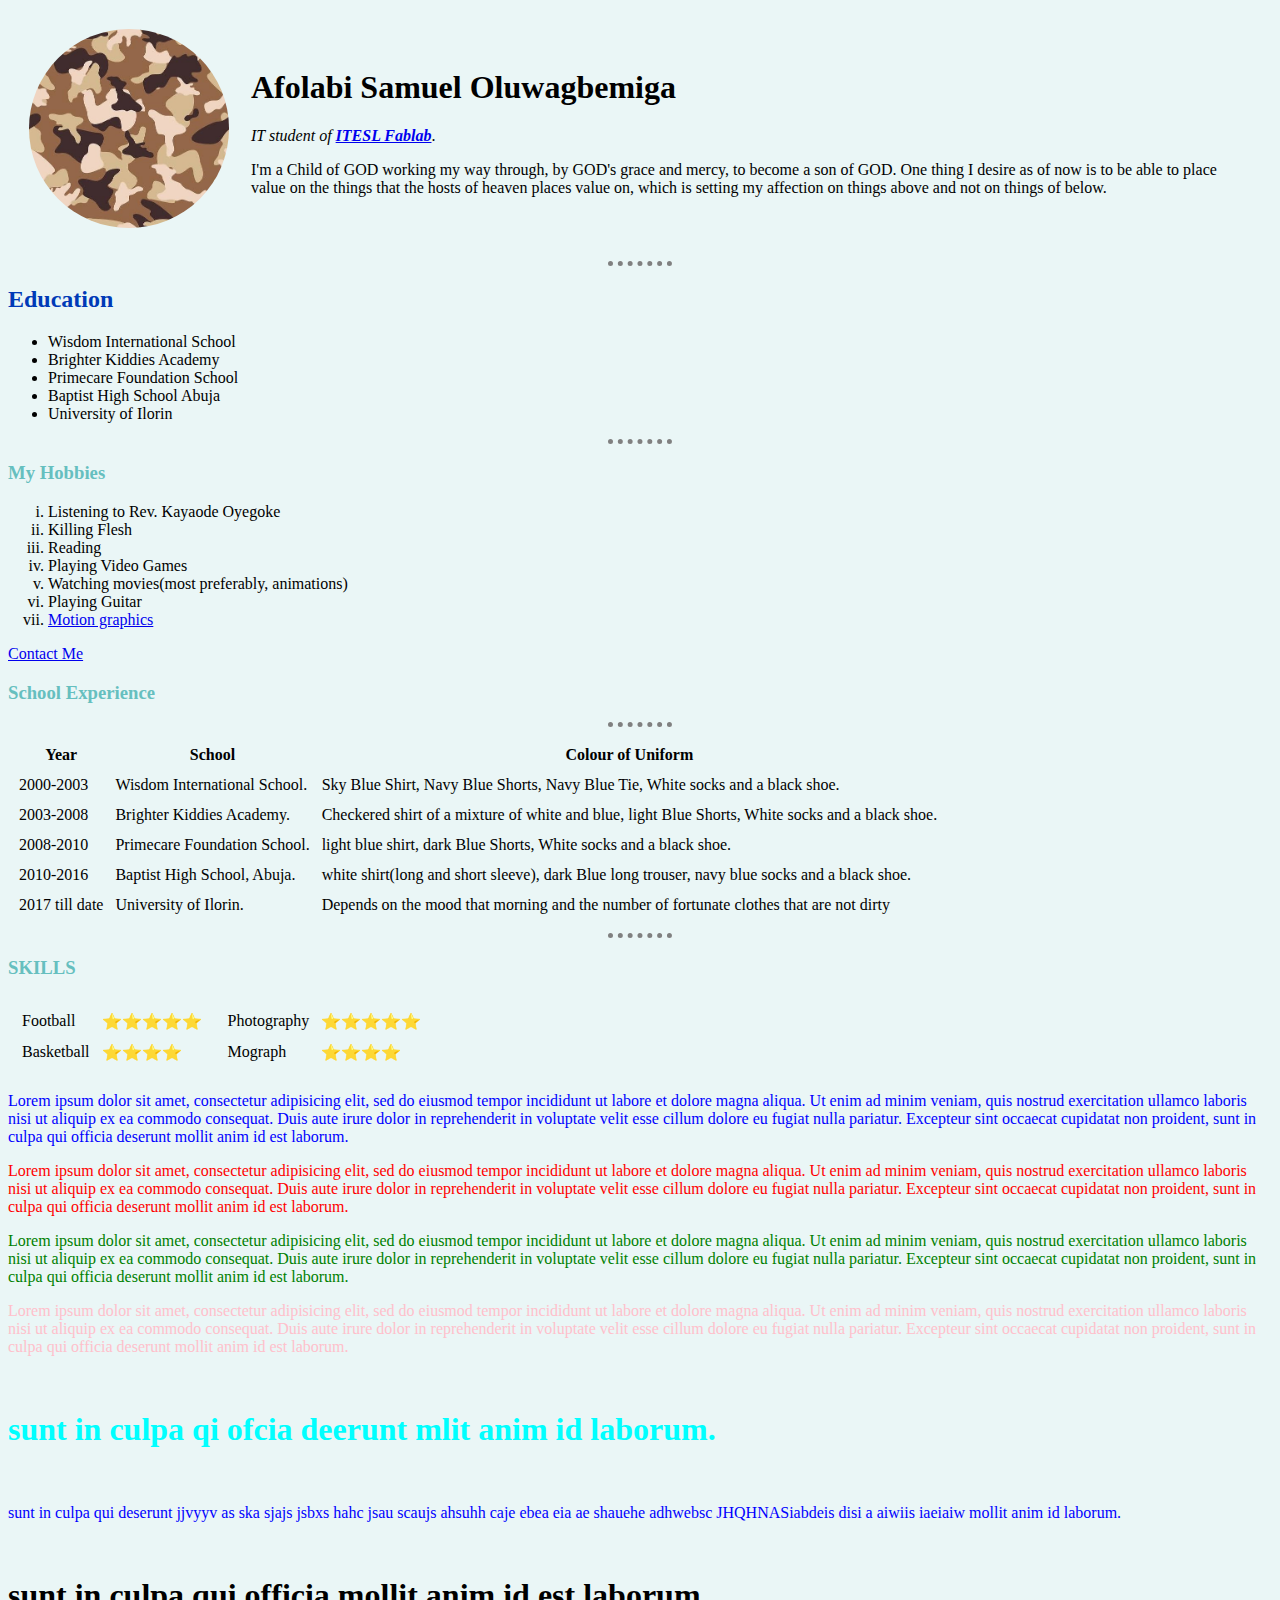
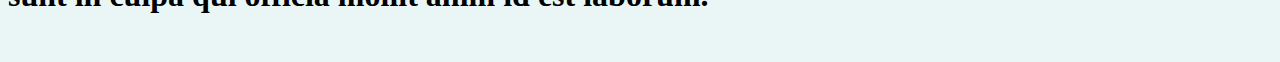
<file: index.html>
<!DOCTYPE html>
<html lang="en" dir="ltr">

  <head>
    <meta charset="utf-8">
    <title>Samuel's personal website</title>
    <link rel="stylesheet" href="css\styles.css">
  </head>

  <body>
    <table cellspacing="20">
      <tr>
        <td><img class="camo flage" width="200" src="images\camo.jpeg" alt="camouflage"></td>
        <td>
          <h1>Afolabi Samuel Oluwagbemiga</h1>
          <p><em>IT student of <strong><a href="https://fablab.com">ITESL Fablab</a></strong></em>.</p>
          <p>I'm a Child of GOD working my way through, by GOD's grace and mercy, to become a son of GOD. One thing I desire as of now is to be able to place value on the things that the hosts of heaven places value on, which is setting my affection on
            things
            above and not on things of below.</p>
        </td>
      </tr>
    </table>
    <hr>
    <h2>Education</h2>
    <ul>
      <li>Wisdom International School</li>
      <li>Brighter Kiddies Academy</li>
      <li>Primecare Foundation School</li>
      <li>Baptist High School Abuja</li>
      <li>University of Ilorin</li>
    </ul>

    <hr>

    <h3>My Hobbies</h3>
    <ol type="i">
      <li>Listening to Rev. Kayaode Oyegoke</li>
      <li>Killing Flesh</li>
      <li>Reading</li>
      <li>Playing Video Games</li>
      <li>Watching movies(most preferably, animations)</li>
      <li>Playing Guitar</li>
      <li><a href="https://blender.org">Motion graphics</a></li>
    </ol>
    <a href="contact.html">Contact Me</a>
    <h3>School Experience</h3>

    <hr>

    <table cellspacing="10">
      <thead>
        <th>Year</th>
        <th>School</th>
        <th>Colour of Uniform</th>
      </thead>
      <tbody>
        <tr>
          <td>2000-2003</td>
          <td>Wisdom International School.</td>
          <td>Sky Blue Shirt, Navy Blue Shorts, Navy Blue Tie, White socks and a black shoe.</td>
        </tr>
        <tr>
          <td>2003-2008</td>
          <td>Brighter Kiddies Academy.</td>
          <td>Checkered shirt of a mixture of white and blue, light Blue Shorts, White socks and a black shoe.</td>
        </tr>
        <tr>
          <td>2008-2010</td>
          <td>Primecare Foundation School.</td>
          <td>light blue shirt, dark Blue Shorts, White socks and a black shoe.</td>
        </tr>
        <tr>
          <td>2010-2016</td>
          <td>Baptist High School, Abuja.</td>
          <td>white shirt(long and short sleeve), dark Blue long trouser, navy blue socks and a black shoe.</td>
        </tr>
        <tr>
          <td>2017 till date</td>
          <td>University of Ilorin.</td>
          <td>Depends on the mood that morning and the number of fortunate clothes that are not dirty</td>
        </tr>
      </tbody>

    </table>

    <hr>

    <h3>SKILLS</h3>
    <table>
      <tr>
        <td>
          <table cellspacing="10">
            <tr>
              <td>Football</td>
              <td>⭐⭐⭐⭐⭐</td>
            </tr>
            <tr>
              <td>Basketball</td>
              <td>⭐⭐⭐⭐</td>
            </tr>
          </table>
        </td>
        <td>
          <table cellspacing="10">
            <tr>
              <td>Photography</td>
              <td>⭐⭐⭐⭐⭐</td>
            </tr>
            <tr>
              <td>Mograph</td>
              <td>⭐⭐⭐⭐</td>
            </tr>
          </table>
        </td>
      </tr>
    </table>

      <p class="first"> Lorem ipsum dolor sit amet, consectetur adipisicing elit, sed do eiusmod tempor incididunt ut labore et dolore magna aliqua. Ut enim ad minim veniam, quis nostrud exercitation ullamco laboris nisi ut aliquip ex ea commodo consequat. Duis aute irure dolor in reprehenderit in voluptate velit esse cillum dolore eu fugiat nulla pariatur. Excepteur sint occaecat cupidatat non proident, sunt in culpa qui officia deserunt mollit anim id est laborum.</p>
      <p class="second"> Lorem ipsum dolor sit amet, consectetur adipisicing elit, sed do eiusmod tempor incididunt ut labore et dolore magna aliqua. Ut enim ad minim veniam, quis nostrud exercitation ullamco laboris nisi ut aliquip ex ea commodo consequat. Duis aute irure dolor in reprehenderit in voluptate velit esse cillum dolore eu fugiat nulla pariatur. Excepteur sint occaecat cupidatat non proident, sunt in culpa qui officia deserunt mollit anim id est laborum.</p>
      <p class="third"> Lorem ipsum dolor sit amet, consectetur adipisicing elit, sed do eiusmod tempor incididunt ut labore et dolore magna aliqua. Ut enim ad minim veniam, quis nostrud exercitation ullamco laboris nisi ut aliquip ex ea commodo consequat. Duis aute irure dolor in reprehenderit in voluptate velit esse cillum dolore eu fugiat nulla pariatur. Excepteur sint occaecat cupidatat non proident, sunt in culpa qui officia deserunt mollit anim id est laborum.</p>
      <p class="fourth"> Lorem ipsum dolor sit amet, consectetur adipisicing elit, sed do eiusmod tempor incididunt ut labore et dolore magna aliqua. Ut enim ad minim veniam, quis nostrud exercitation ullamco laboris nisi ut aliquip ex ea commodo consequat. Duis aute irure dolor in reprehenderit in voluptate velit esse cillum dolore eu fugiat nulla pariatur. Excepteur sint occaecat cupidatat non proident, sunt in culpa qui officia deserunt mollit anim id est laborum.</p><br>
      <h1 id="heading">sunt in culpa qi ofcia deerunt mlit anim id  laborum.</h1><br>
      <p class="first">sunt in culpa qui deserunt jjvyyv as ska  sjajs jsbxs hahc jsau scaujs ahsuhh caje ebea eia ae shauehe adhwebsc JHQHNASiabdeis disi a aiwiis iaeiaiw mollit anim id  laborum.</p><br>
      <h1>sunt in culpa qui officia  mollit anim id est laborum.</h1><br>
  </body>

</html>
</file>
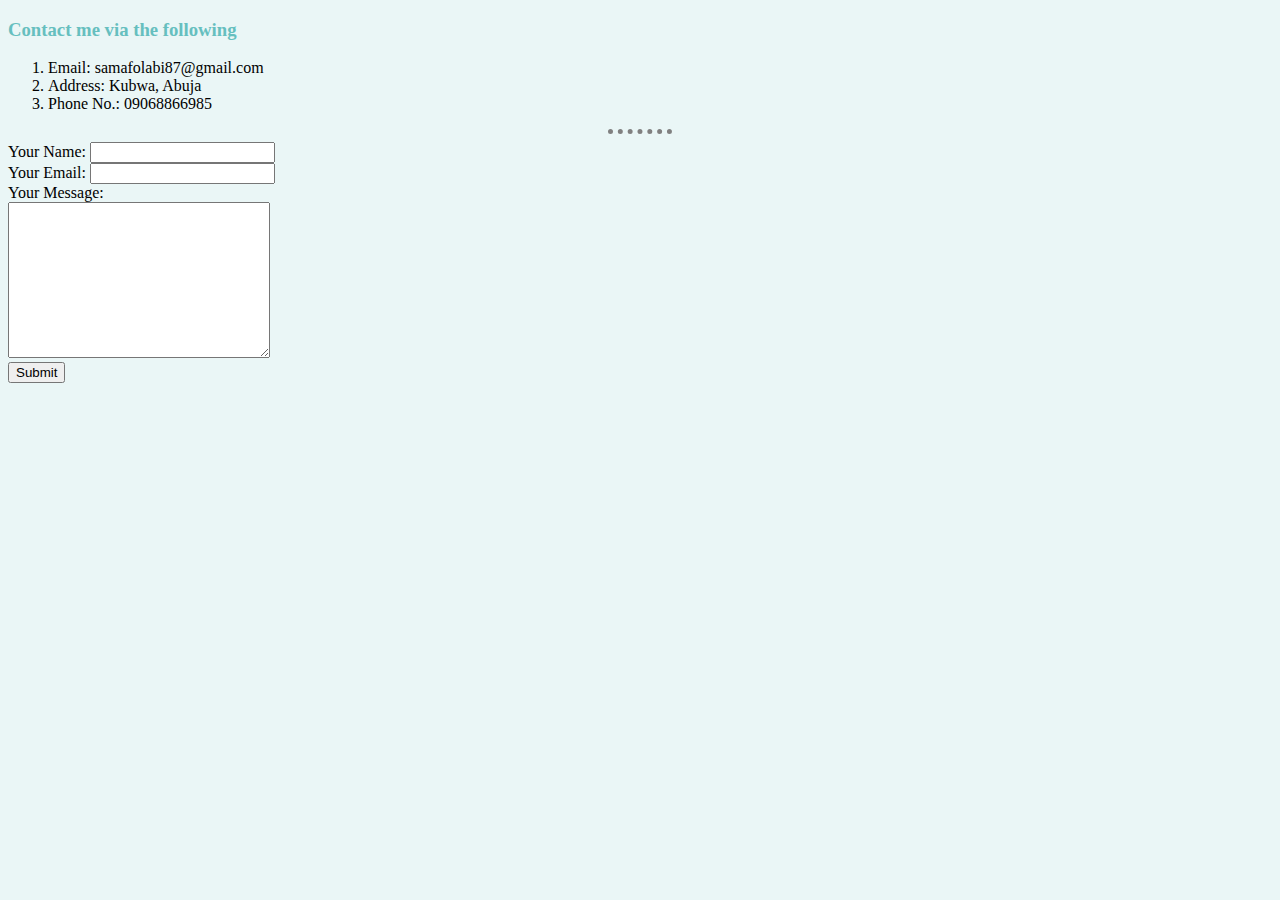
<file: contact.html>
<!DOCTYPE html>
<html lang="en" dir="ltr">
  <head>
    <meta charset="utf-8">
    <title>contact</title>
    <link rel="stylesheet" href="css\styles.css">
  </head>
  <body>
    <h3>Contact me via the following</h3>
    <ol>
      <li>Email: samafolabi87@gmail.com</li>
      <li>Address: Kubwa, Abuja</li>
      <li>Phone No.: 09068866985</li>
    </ol>
    <hr>
    <form class="" action="mailto:joe@example.com" method="post" enctype="text/plain">
      <label>Your Name:</label>
      <input type="text" name="yourName" value=""><br>
      <label>Your Email:</label>
      <input type="email" name="yourEmail" value=""><br>
      <label>Your Message:</label><br>
      <textarea name="yourMessage" rows="10" cols="30"></textarea><br>
      <input type="submit">
    </form>


  </body>
</html>
</file>
